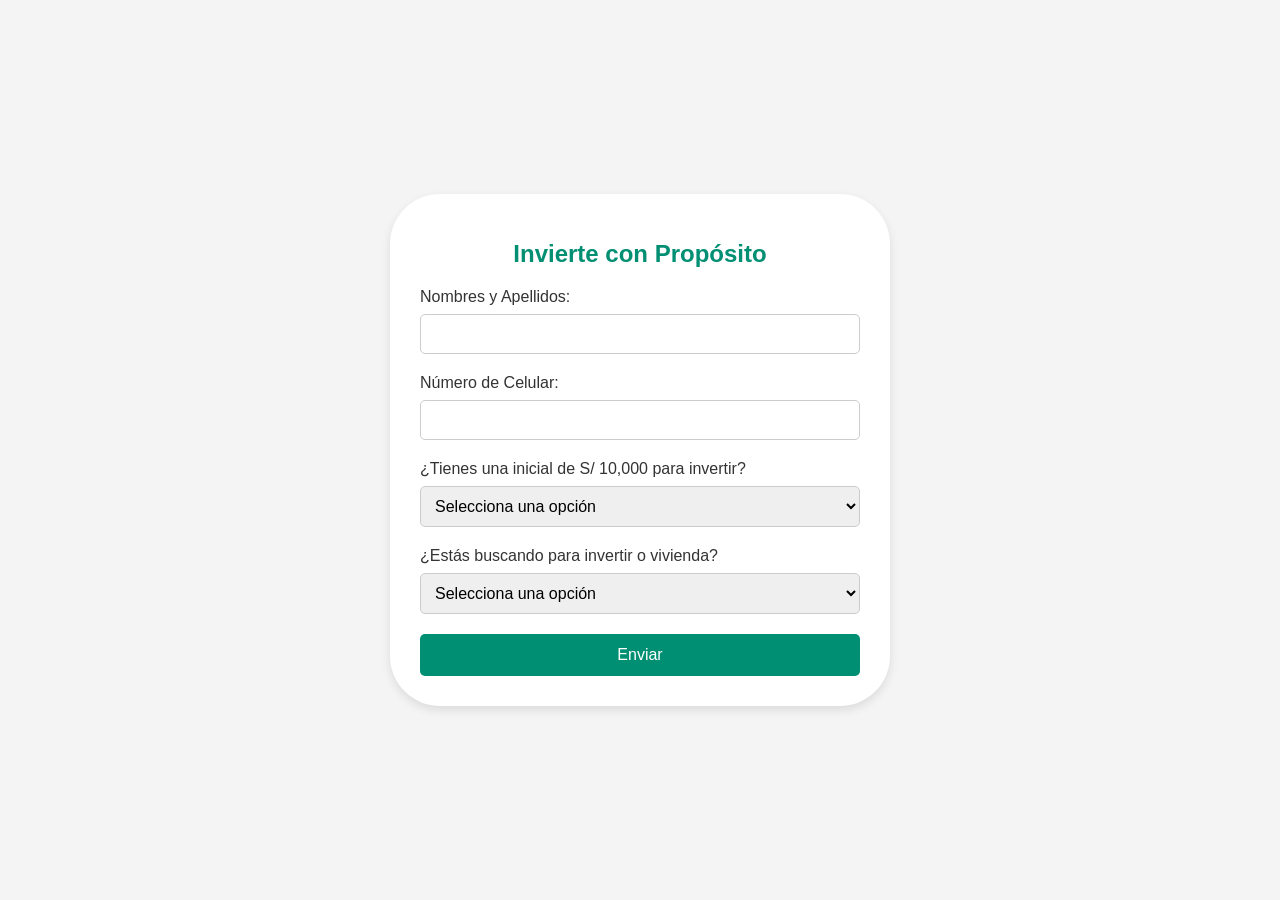
<file: PROYECTO 1/index.html>
<!DOCTYPE html>
<html lang="es">

<head>
    <meta charset="UTF-8">
    <meta name="viewport" content="width=device-width, initial-scale=1.0">
    <title>Formulario de Inversión</title>
    <link rel="stylesheet" href="style.css">
</head>

<body>
    <div class="form-container">
        <h1 class="form-title">Invierte con Propósito</h1>
        <form id="investmentForm">
            <label for="name">Nombres y Apellidos:</label>
            <input type="text" id="name" name="name" required>

            <label for="phone">Número de Celular:</label>
            <input type="text" id="phone" name="phone" required>

            <!-- Inicial de inversión -->
            <label for="initialInvestment">¿Tienes una inicial de S/ 10,000 para invertir?</label>
            <select id="initialInvestment" name="initialInvestment" required>
                <option value="" disabled selected>Selecciona una opción</option>
                <option value="si">Sí</option>
                <option value="no">No</option>
            </select>

            <!-- Tipo de búsqueda -->
            <label for="investmentType">¿Estás buscando para invertir o vivienda?</label>
            <select id="investmentType" name="investmentType" required>
                <option value="" disabled selected>Selecciona una opción</option>
                <option value="inversion">Inversión</option>
                <option value="vivienda">Vivienda</option>
                <option value="ambos">Ambos</option>
            </select>


            <button type="submit">Enviar</button>
        </form>
    </div>

    <!-- Mensaje de confirmación -->
    <div id="confirmationMessage" class="confirmation-message">
        <h2>¡Tus datos fueron enviados con éxito!</h2>
        <p>En breve nos estaremos comunicando contigo.</p>
    </div>

    <script src="script.js"></script>
</body>

</html>
</file>
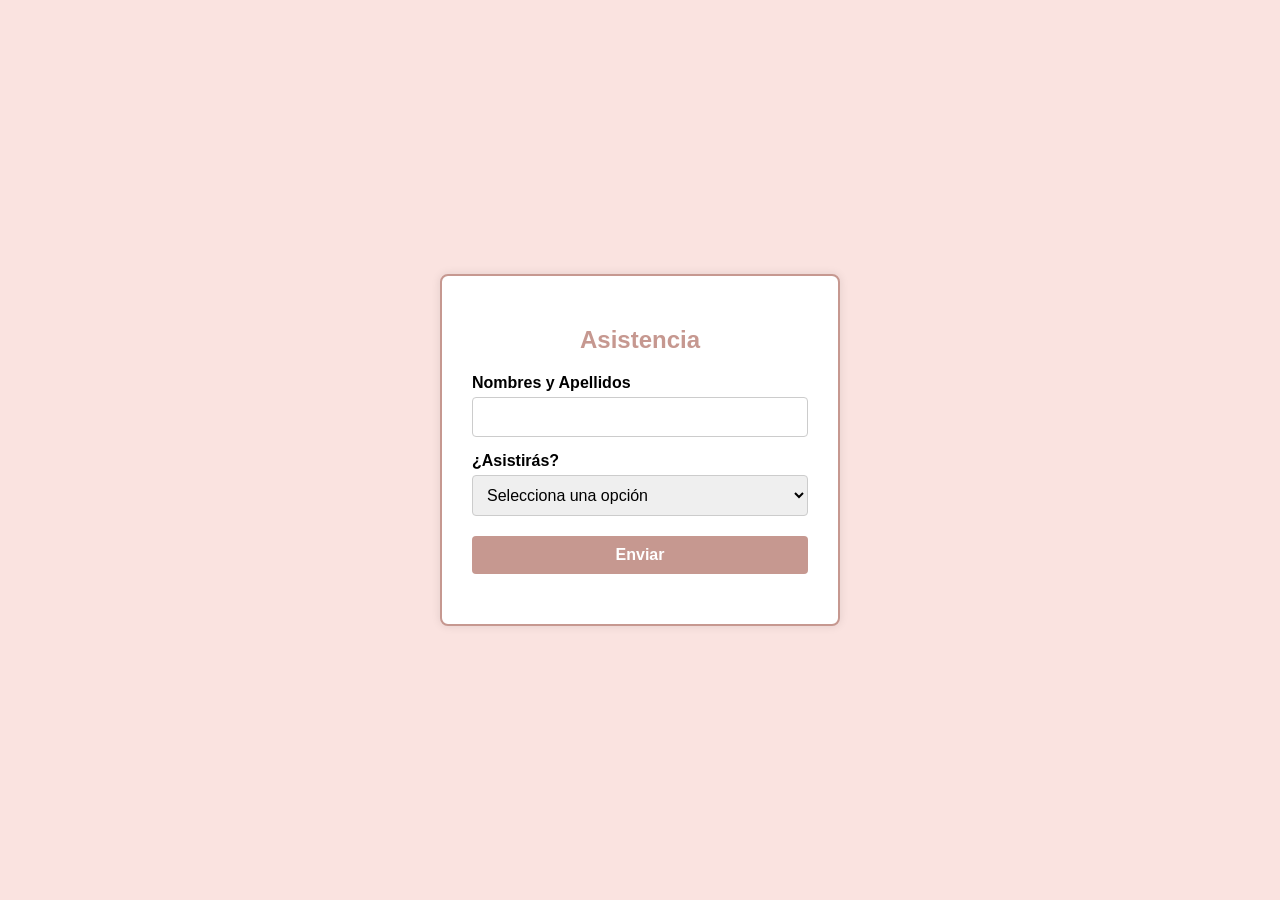
<file: TARJETA DE ASISTENCIA/index.html>
<!DOCTYPE html>
<html lang="es">

<head>
    <meta charset="UTF-8">
    <title>Asistencia - XV Luana</title>
    <link rel="stylesheet" href="styles.css">
</head>

<body>

    <div class="card">
        <h2>Asistencia</h2>
        <form id="formulario">
            <label for="nombre">Nombres y Apellidos</label>
            <input type="text" id="nombre" required>

            <label for="asistencia">¿Asistirás?</label>
            <select id="asistencia" required>
                <option value="">Selecciona una opción</option>
                <option value="Sí">Sí</option>
                <option value="No">No</option>
            </select>

            <button type="submit">Enviar</button>
        </form>

        <div id="mensaje"></div>
    </div>
    <script src="script.js"></script>
</body>

</html>
</file>
<file: PROYECTO 1/style.css>
/* Estilo general del body */
body {
    font-family: Arial, sans-serif;
    background-color: #f4f4f4;
    display: flex;
    justify-content: center;
    align-items: center;
    height: 100vh;
    margin: 0;
    flex-direction: column;
}

/* Título del formulario */
.form-title {
    text-align: center;
    font-size: 24px;
    color: #008f72;
    margin-bottom: 20px;
    font-weight: bold;
}

/* Estilo del contenedor del formulario */
.form-container {
    background-color: #ffffff;
    padding: 30px;
    border-radius: 50px;
    box-shadow: 0px 4px 10px rgba(0, 0, 0, 0.1);  /* Sombra suave */
    width: 100%;
    max-width: 500px;
    box-sizing: border-box;
}

/* Estilo de los labels */
label {
    font-size: 16px;
    color: #333;
    margin-bottom: 8px;
    display: block;
}

/* Estilo de los inputs y selects */
input[type="text"], select {
    width: 100%;
    padding: 10px;
    margin-bottom: 20px;
    border: 1px solid #ccc;
    border-radius: 5px;
    font-size: 16px;
    box-sizing: border-box;
}

/* Estilo del botón */
button {
    background-color: #008f72;  /* Color de fondo */
    color: white;
    font-size: 16px;
    padding: 12px 20px;
    border: none;
    border-radius: 5px;
    cursor: pointer;
    width: 100%;
}

/* Efecto al pasar el mouse sobre el botón */
button:hover {
    background-color: #006e55;  /* Un verde más oscuro */
}

/* Estilo del mensaje de confirmación */
.confirmation-message {
    display: none;  /* Inicialmente oculto */
    position: fixed;
    top: 50%;
    left: 50%;
    transform: translate(-50%, -50%);
    background-color: #ffffff;
    padding: 30px;
    border-radius: 8px;
    box-shadow: 0px 4px 15px rgba(0, 0, 0, 0.2);
    text-align: center;
    width: 80%;
    max-width: 400px;
    box-sizing: border-box;
}

.confirmation-message h2 {
    color: #008f72;
    font-size: 24px;
    margin-bottom: 10px;
}

.confirmation-message p {
    font-size: 18px;
    color: #333;
}
</file>
<file: TARJETA DE ASISTENCIA/styles.css>
body {
    background-color: #FAE3E0;
    font-family: Arial, sans-serif;
    display: flex;
    justify-content: center;
    align-items: center;
    height: 100vh;
    margin: 0;
    padding: 20px; /* Añadido para evitar desbordes en móviles */
    box-sizing: border-box;
}

.card {
    background-color: white;
    border: 2px solid #C69890;
    border-radius: 8px;
    padding: 30px;
    width: 100%;
    max-width: 400px;
    box-shadow: 0 0 10px rgba(0, 0, 0, 0.1);
    box-sizing: border-box;
}

h2 {
    text-align: center;
    margin-bottom: 20px;
    color: #C69890;
    font-size: 24px;
}

label {
    display: block;
    margin-top: 15px;
    font-weight: bold;
}

input[type="text"],
select {
    width: 100%;
    padding: 10px;
    margin-top: 5px;
    border-radius: 4px;
    border: 1px solid #ccc;
    font-size: 16px;
    box-sizing: border-box;
}

button {
    margin-top: 20px;
    width: 100%;
    padding: 10px;
    background-color: #C69890;
    border: none;
    color: white;
    font-weight: bold;
    border-radius: 4px;
    cursor: pointer;
    font-size: 16px;
}

#mensaje {
    margin-top: 20px;
    text-align: center;
    color: green;
    font-weight: bold;
}

/* Responsive: mejora para pantallas pequeñas */
@media (max-width: 480px) {
    .card {
        padding: 20px;
    }

    h2 {
        font-size: 20px;
    }

    input[type="text"],
    select,
    button {
        font-size: 14px;
        padding: 8px;
    }
}
</file>
